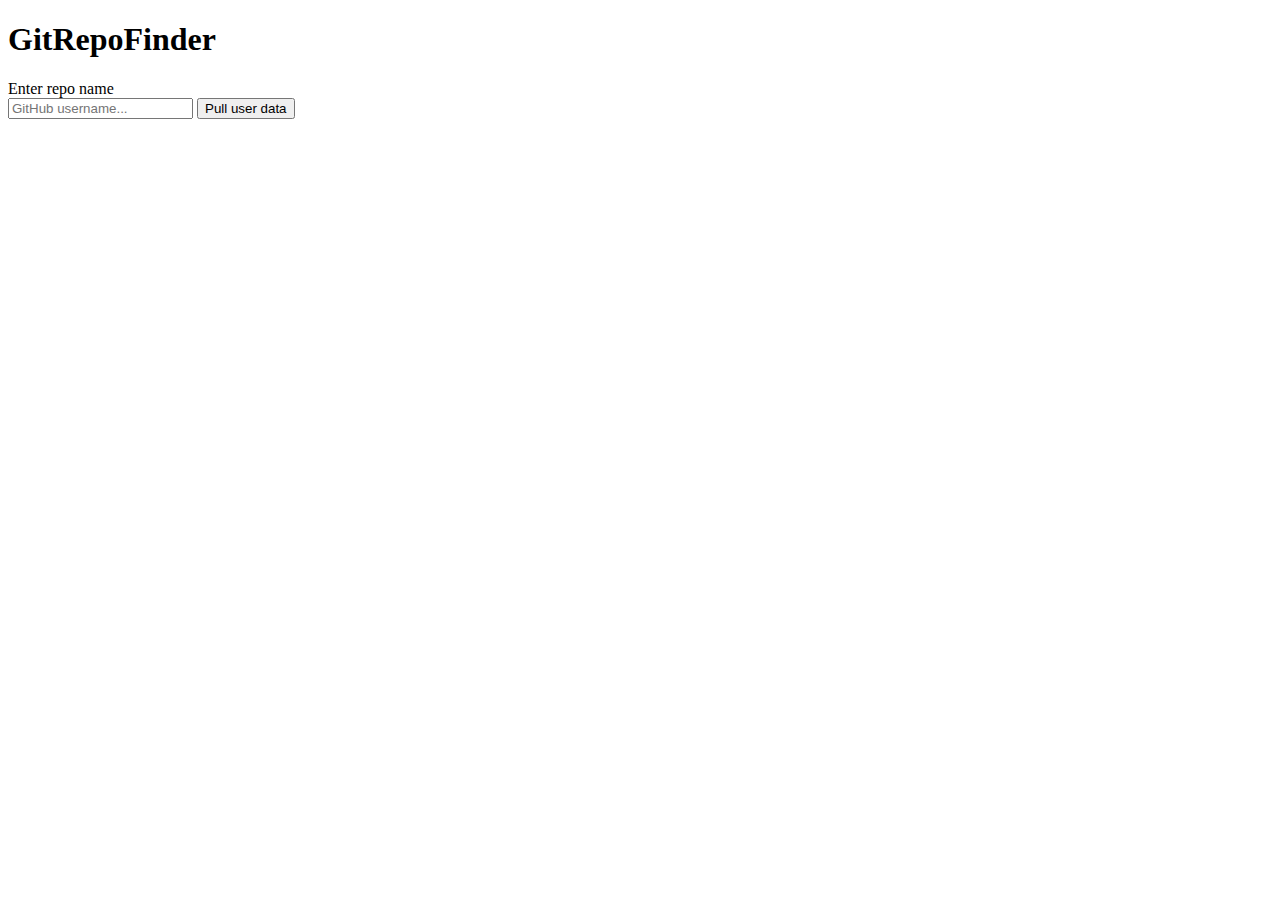
<file: index.html>
<!DOCTYPE html>
<html lang="en">
<head>
  <meta charset="UTF-8">
  <meta name="viewport" content="width=device-width, initial-scale=1.0">
  <meta http-equiv="X-UA-Compatible" content="ie=edge">
  <link rel="stylesheet" href="/git.css">
  <title>GitRepo</title>
</head>
<body>
  <h1>GitRepoFinder</h1>
  <div class="w">
    <label for="">Enter repo name</label>
    <form class="" action="index.html" method="post">
      <input type="text" name="ghusername" id="ghusername" placeholder="GitHub username...">
      <button onclick="" id="ghsubmitbtn">Pull user data</button>
    </form>
    <br>
    <div id="ghapidata" class="clearfix"></div>
  </div>

  <script src="https://ajax.googleapis.com/ajax/libs/jquery/3.3.1/jquery.min.js"></script>
  <script src="git.js" charset="utf-8"></script>
</body>
</html>
</file>
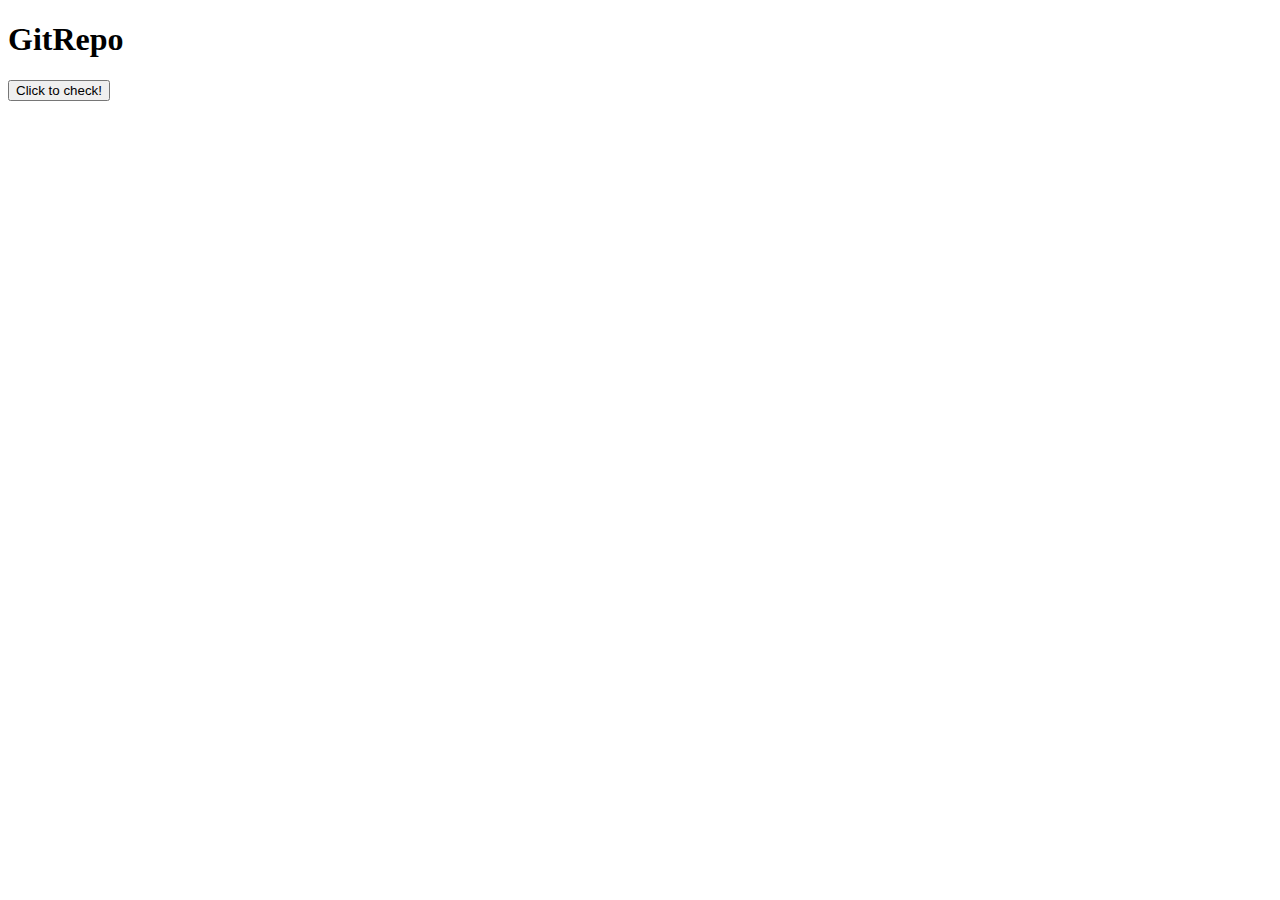
<file: git.html>
<!DOCTYPE html>
<html lang="en">
<head>
  <meta charset="UTF-8">
  <meta name="viewport" content="width=device-width, initial-scale=1.0">
  <meta http-equiv="X-UA-Compatible" content="ie=edge">
  <title>GitRepo</title>
</head>
<body>
  <h1>GitRepo</h1>
  <button type="checkPage">Click to check!</button>
  <div id="ghapidata" class="clearfix"></div>

  <script src="git.js"></script>
</body>
</html>
</file>
<file: git.css>
h1 {

}

label {

}

#ghsubmitbtn {

}
</file>
